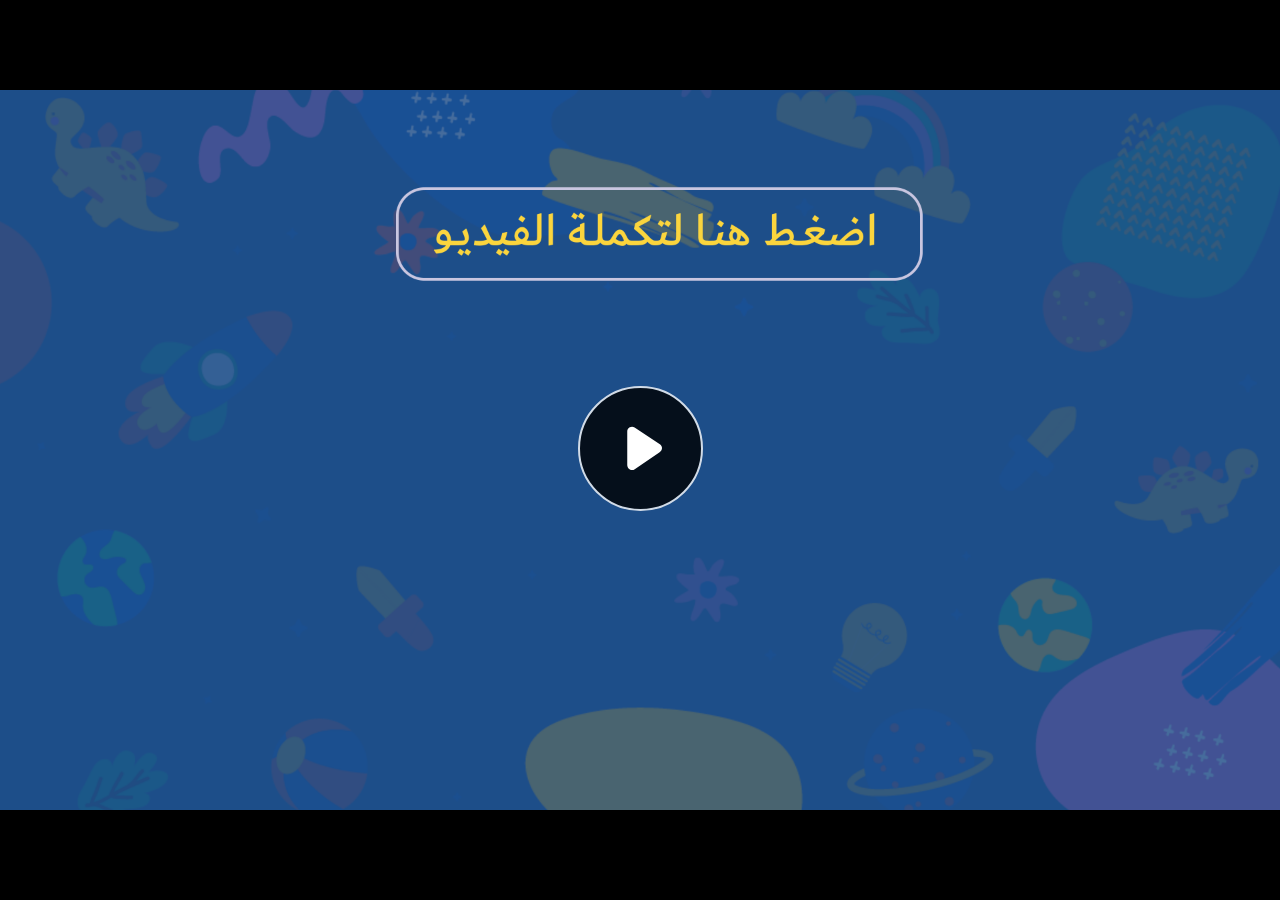
<file: index.html>
﻿<!doctype html>
<html lang="en-US">
<head>
  <meta charset="utf-8">
  <!-- Created using Storyline 360 - http://www.articulate.com  -->
  <!-- version: 3.71.29339.0 -->
  <title>EG.G4.SCI.SEM2.UB.T1.S2.2</title>
  <meta http-equiv="x-ua-compatible" content="IE=edge"/>
  <meta name="viewport" content="width=device-width,initial-scale=1,user-scalable=no,shrink-to-fit=no,minimal-ui"/>
  <meta name="apple-mobile-web-app-capable" content="yes"/>
  <style>
    html, body { height: 100%; padding: 0; margin: 0 }
    #app { height: 100%; width: 100%; }
  </style>

  <script>
    window.DS = {};
    window.globals = {
      DATA_PATH_BASE: '',
      HAS_FRAME: true,
      HAS_SLIDE: true,

      lmsPresent: false,
      tinCanPresent: false,
      cmi5Present: false,
      aoSupport: false,
      scale: 'noscale',
      captureRc: false,
      browserSize: 'optimal',
      bgColor: '#282828',
      features: 'AccessibleVideo,ConnectionMessages,FullScreenToggle,InsertSvgPicture,LayerPresentAsDialog,MultipleQuizTracking,UpdatedScrollingPanels,UpdatedThemeEditor',
      themeName: 'unified',
      preloaderColor: '#FFFFFF',
      suppressAnalytics: false,
      productChannel: 'stable',
      publishSource: 'storyline',
      aid: 'aid|76899c09-745a-49af-8ef3-86fd915f1c55',
      cid: '2fca1346-267d-4eb4-b16c-9c35e49a8898',
      playerVersion: '3.71.29339.0',
      publishTimestamp: '2023-01-12T16:19:43.8952439Z',
      maxIosVideoElements: 10,
      connectionSettings: { message: 'You%20are%20offline.%20Trying%20to%20reconnect...', useDarkTheme: false },

      
      parseParams: function(qs) {
        if (window.globals.parsedParams != null) {
          return window.globals.parsedParams;
        }
        qs = (qs || window.location.search.substr(1)).split('+').join(' ');
        var params = {},
            tokens,
            re = /[?&]?([^=]+)=([^&]*)/g;

        while (tokens = re.exec(qs)) {
          params[decodeURIComponent(tokens[1]).trim()] =
            decodeURIComponent(tokens[2]).trim();
        }
        window.globals.parsedParams = params;
        return params;
      }

    };
  </script>
  <script>
    var isIe11 = ('ActiveXObject' in window || window.MSBlobBuilder != null)
      && window.msCrypto != null && !window.ActiveXObject;
    if (isIe11) {
      window.globals.unsupportedBrowser = true;
      document.write(atob('[base64]'));
    }
  </script>
  
  <script>window.THREE = { };</script>
  
</head>
<body style="background: #282828" class="cs-HTML theme-unified">
  <!-- 360 -->
  <script>!function(e){var i=/iPhone/i,o=/iPod/i,n=/iPad/i,t=/(?=.*\bAndroid\b)(?=.*\bMobile\b)/i,d=/Android/i,s=/(?=.*\bAndroid\b)(?=.*\bSD4930UR\b)/i,b=/(?=.*\bAndroid\b)(?=.*\b(?:KFOT|KFTT|KFJWI|KFJWA|KFSOWI|KFTHWI|KFTHWA|KFAPWI|KFAPWA|KFARWI|KFASWI|KFSAWI|KFSAWA)\b)/i,r=/IEMobile/i,h=/(?=.*\bWindows\b)(?=.*\bARM\b)/i,a=/BlackBerry/i,l=/BB10/i,p=/Opera Mini/i,f=/(CriOS|Chrome)(?=.*\bMobile\b)/i,u=/(?=.*\bFirefox\b)(?=.*\bMobile\b)/i,c=new RegExp("(?:Nexus 7|BNTV250|Kindle Fire|Silk|GT-P1000)","i"),w=function(e,i){return e.test(i)},A=function(e){var A=e||navigator.userAgent,v=A.split("[FBAN");if(void 0!==v[1]&&(A=v[0]),this.apple={phone:w(i,A),ipod:w(o,A),tablet:!w(i,A)&&w(n,A),device:w(i,A)||w(o,A)||w(n,A)},this.amazon={phone:w(s,A),tablet:!w(s,A)&&w(b,A),device:w(s,A)||w(b,A)},this.android={phone:w(s,A)||w(t,A),tablet:!w(s,A)&&!w(t,A)&&(w(b,A)||w(d,A)),device:w(s,A)||w(b,A)||w(t,A)||w(d,A)},this.windows={phone:w(r,A),tablet:w(h,A),device:w(r,A)||w(h,A)},this.other={blackberry:w(a,A),blackberry10:w(l,A),opera:w(p,A),firefox:w(u,A),chrome:w(f,A),device:w(a,A)||w(l,A)||w(p,A)||w(u,A)||w(f,A)},this.seven_inch=w(c,A),this.any=this.apple.device||this.android.device||this.windows.device||this.other.device||this.seven_inch,this.phone=this.apple.phone||this.android.phone||this.windows.phone,this.tablet=this.apple.tablet||this.android.tablet||this.windows.tablet,"undefined"==typeof window)return this},v=function(){var e=new A;return e.Class=A,e};"undefined"!=typeof module&&module.exports&&"undefined"==typeof window?module.exports=A:"undefined"!=typeof module&&module.exports&&"undefined"!=typeof window?module.exports=v():"function"==typeof define&&define.amd?define("isMobile",[],e.isMobile=v()):e.isMobile=v()}(this);
    window.isMobile.apple.tablet = window.isMobile.apple.tablet ||
      (navigator.platform === 'MacIntel' && navigator.maxTouchPoints > 1);
    window.isMobile.apple.device = window.isMobile.apple.device || window.isMobile.apple.tablet;
    window.isMobile.tablet = window.isMobile.tablet || window.isMobile.apple.tablet;
    window.isMobile.any = window.isMobile.any || window.isMobile.apple.tablet;
  </script>

  <div id="focus-sink" tabindex="-1"></div>

  <div id="preso"></div>
  <script>
    (function() {

      var classTypes = [ 'desktop', 'mobile', 'phone', 'tablet' ];

      var addDeviceClasses = function(prefix, testObj) {
        var curr, i;
        for (i = 0; i < classTypes.length; i++) {
          curr = classTypes[i];
          if (testObj[curr]) {
            document.body.classList.add(prefix + curr);
          }
        }
      };

      var params = window.globals.parseParams(),
          isDevicePreview = params.devicepreview === '1',
          isPhoneOverride = params.deviceType === 'phone' || (isDevicePreview && params.phone == '1'),
          isTabletOverride = (params.deviceType === 'tablet' || isDevicePreview) && !isPhoneOverride,
          isMobileOverride = isPhoneOverride || isTabletOverride;

      var deviceView = {
        desktop: !window.isMobile.any && !isMobileOverride,
        mobile: window.isMobile.any || isMobileOverride,
        phone: isPhoneOverride || (window.isMobile.phone && !isTabletOverride),
        tablet: isTabletOverride || window.isMobile.tablet
      };

      window.globals.deviceView = deviceView;
      window.isMobile.desktop = !window.isMobile.any;
      window.isMobile.mobile = window.isMobile.any;

      addDeviceClasses('view-', deviceView);

    })();
  </script>
  
  <script src='story_content/user.js' type=text/javascript></script>
  <div class="slide-loader"></div>

  <script>
    var doc = document, loader = doc.body.querySelector('.slide-loader'); [ 1, 2, 3 ].forEach(function(n) { var d = doc.createElement('div'); d.style.backgroundColor = window.globals.preloaderColor; d.classList.add('mobile-loader-dot'); d.classList.add('dot' + n); loader.appendChild(d); });
  </script>

  <div class="mobile-load-title-overlay" style="display: none">
    <div class="mobile-load-title">EG.G4.SCI.SEM2.UB.T1.S2.2</div>
  </div>

  <div class="mobile-chrome-warning"></div>

  
<style>
  .warn-connection-dialog {
    display: none;
    background: transparent;
    pointer-events: none;
    position: fixed;
    left: 0;
    top: 0;
    width: 100%;
    height: 100%;
    z-index: 999;
  }

  .warn-connection-content {
    border-radius: 4px;
    background: white;
    border: 1px solid #E7E7E7;
    color: #333333;
    box-shadow: 0 2px 4px rgba(0, 0, 0, 0.25);
    transition: all 150ms ease-out;
    position: absolute;
    white-space: nowrap;
  }

  .view-phone.is-landscape .warn-connection-content {
    left: 23px;
    bottom: 23px;
  }

  .view-tablet.is-landscape .warn-connection-content {
    left: 50%;
    top: 20px;
    transform: translateX(-50%);
  }

  .is-portrait .warn-connection-content {
    transform: translate(-50%, calc(-100% - 15px));
  }

  .warn-connection-content p {
    display: inline-block;
    margin: 0 8px 0 0;
    line-height: 33px;
    font-size: 11px;
  }

  .warn-connection-content svg {
    position: relative;
    vertical-align: middle;
    margin: 0 2px 2px 8px;
  }

  .view-desktop .warn-connection-content {
    left: 1.5em;
    bottom: 1.5em;
  }

  .view-desktop .warn-connection-content p {
    font-size: 1.1em;
  }

  .is-offline .warn-connection-dialog {
    display: block;
  }

  .is-offline .cs-panel * {
    pointer-events: none !important;
  }

  .is-offline .cs-panel {
    pointer-events: all !important;
  }

  .is-offline #nav-controls * {
    pointer-events: none !important;
  }

  .is-offline #nav-controls {
    pointer-events: all !important;
  }
</style>

<div class="warn-connection-dialog">
  <div class="warn-connection-content">
    <svg width="17" height="15" viewBox="0 0 17 15" xmlns="http://www.w3.org/2000/svg">
      <path fill="#8F0000" stroke="white" d="M16.07,12.98 L15.88,12.23 L9.51,1.21 C8.97,0.26,7.6,0.26,7.06,1.21 L0.69,12.23 C0.15,13.16,0.81,14.36,1.91,14.36 H14.65 C15.47,14.36,16.05,13.7,16.07,12.98 Z"/>
      <path fill="white" stroke="white" d="M8.58,5.5 C8.35,5.28,8.5,5.35,8.21,5.32 C8.09,5.35,7.97,5.49,7.96,5.67 C7.97,5.79,7.98,5.92,7.98,6.04 L7.98,6.04 C7.99,6.17,8,6.31,8.01,6.43 L8.01,6.44 C8.03,6.92,8.06,7.41,8.09,7.9 L8.09,7.9 C8.12,8.39,8.14,8.88,8.17,9.37 C8.17,9.39,8.18,9.42,8.2,9.44 C8.23,9.46,8.25,9.47,8.28,9.47 C8.31,9.47,8.34,9.46,8.35,9.44 C8.37,9.43,8.38,9.4,8.39,9.35 L8.39,9.34 C8.39,9.24,8.4,9.15,8.4,9.05 L8.4,9.05 C8.41,8.96,8.41,8.86,8.42,8.75 C8.43,8.44,8.45,8.12,8.47,7.81 L8.47,7.81 C8.49,7.49,8.51,7.18,8.53,6.87 C8.55,6.46,8.56,6.05,8.59,5.64 L8.6,5.62 C8.6,5.57,8.59,5.53,8.58,5.5 L8.21,5.32 Z"/>
      <circle fill="white" stroke="white" cx="8.3" cy="11.35" r="0.3"/>
    </svg>
    <p>You are offline. Trying to reconnect...</p>
  </div>
</div>

<script>
  (function() {
    window.DS.connection = {
      warningShown: false,
      assets: {},
      loadingAssetGroup: false,
      retryDelay: 500
    };

    // @TODO this is POC code and can be cleaned up a bit more if we move forward
    // with the feature



    // The `window.globals.features` variable must be set in `webpack.dev.config` when testing locally - it is not enough
    // to have it in the data - but it must be set there as well.
    var useConnectionMessages = window.AbortController != null &&
      window.location.protocol != 'file:' &&
      window.globals.features.indexOf('ConnectionMessages') != -1;

    window.DS.connection.useConnectionMessages = useConnectionMessages

    var assetCount = 0;
    var checkLoadedId;
    var connectionSettings = window.globals.connectionSettings;

    if (useConnectionMessages && connectionSettings != null) {
      var contentEl = document.querySelector('.warn-connection-content');
      var messageEl = contentEl.querySelector('p')

      if (connectionSettings.useDarkTheme) {
        contentEl.style.borderColor = '#BABBBA';
        contentEl.style.backgroundColor = '#282828';
        contentEl.style.color = '#FFFFFF';
      }

      if (connectionSettings.message != null) {
        messageEl.textContent = window.decodeURIComponent(connectionSettings.message);
      }
    }

    function checkAssetsReady() {
      for (var i in DS.connection.assets) {
        if (!DS.connection.assets[i].success) {
          return false;
        }
      }
      return true;
    }

    function stopAssetGroup() {
      if (!useConnectionMessages) { return; }

      assetCount = 0;

      DS.connection.oldAssetGroup = DS.connection.assets;
      DS.connection.assets = {};
      DS.connection.loadingAssetGroup = false;
      clearInterval(checkLoadedId);
    }

    function startAssetGroup() {
      if (!useConnectionMessages) { return; }
      var ticks = 0;
      clearInterval(checkLoadedId);
      checkLoadedId = setInterval(function() {
        var loaded = 0;
        if (assetCount === 0 && loaded === 0) {
          clearInterval(checkLoadedId);
          return;
        }

        for (var i in DS.connection.assets) {
          if (DS.connection.assets[i].success) {
            loaded++;
          }
        }

        if (assetCount === loaded && checkAssetsReady()) {
          for (var i in DS.connection.assets) {
            if (DS.connection.assets[i].action) {
              DS.connection.assets[i].action();
            }
          }
          hideWarning();
          stopAssetGroup();
        }
      }, 100)
    }

    function requiredAsset(url, action, retry, type) {
      if (!useConnectionMessages) { return; }
      if (DS.connection.assets[url]) { return; }

      DS.connection.assets[url] = {
        success: false, action: action, retry: retry, type: type
      };
      assetCount = Object.keys(DS.connection.assets).length;
      if (!DS.connection.loadingAssetGroup) {
        startAssetGroup();
      }
      DS.connection.loadingAssetGroup = true;
    }

    function assetLoaded(url) {
      if (!useConnectionMessages) { return; }
      if (DS.connection.assets[url]) {
        DS.connection.assets[url].success = true;
      }
    }

    function assetFailed(url) {
      if (!useConnectionMessages) { return; }
      if (!DS.connection.assets[url]) {
        if (/\.js$/.test(url)) {
          setTimeout(function() {
            if (DS.connection.lastSlideLoaded != null) {
              DS.connection.lastSlideLoaded();
            }
          }, DS.connection.retryDelay);
        }
        return;
      }
      if (!DS.connection.warningShown) { showWarning(); }
      if (DS.connection.assets[url].retry) {
        setTimeout(function() {
          if (!DS.connection.assets[url].success) {
            DS.connection.assets[url].retry()
          }
        }, DS.connection.retryDelay);
      }
    }

    function hideWarning() {
      document.body.classList.remove('is-offline');
      DS.connection.warningShown = false;
    }
    DS.connection.hideWarning = hideWarning

    function showWarning(btn) {
      document.body.classList.add('is-offline')
      DS.connection.warningShown = true;
      updateWarningPosition();
    }

    function updateWarningPosition() {
      if (!DS.connection.warningShown) {
        return;
      }

      var isPortrait = document.body.classList.contains('is-portrait');
      var warningEl = document.querySelector('.warn-connection-content');

      if (isPortrait) {
        var slide = document.querySelector('.primary-slide');
        var slideRect = slide.getBoundingClientRect();

        warningEl.style.top = `${slideRect.top}px`
        warningEl.style.left = `${slideRect.left + slideRect.width / 2}px`
      } else {
        warningEl.style.top = null;
        warningEl.style.left = null;
      }

      window.requestAnimationFrame(updateWarningPosition);
    }

    // these will all be noops if the feature flag isn't set in
    // the data and `window.globals.features`
    DS.connection.requiredAsset = requiredAsset;
    DS.connection.assetLoaded = assetLoaded;
    DS.connection.assetFailed = assetFailed;
    DS.connection.stopAssetGroup = stopAssetGroup;
    DS.connection.startAssetGroup = startAssetGroup;
  })();
</script>


  <script>
    
    if (window.autoSpider && window.vInterfaceObject) {
      document.querySelector('.mobile-load-title-overlay').style.display = 'none';
    }
  </script>

  

  <link rel="stylesheet" href="html5/data/css/output.min.css" data-noprefix/>
</body>
<script src="html5/lib/scripts/bootstrapper.min.js"></script>
</html>
</file>
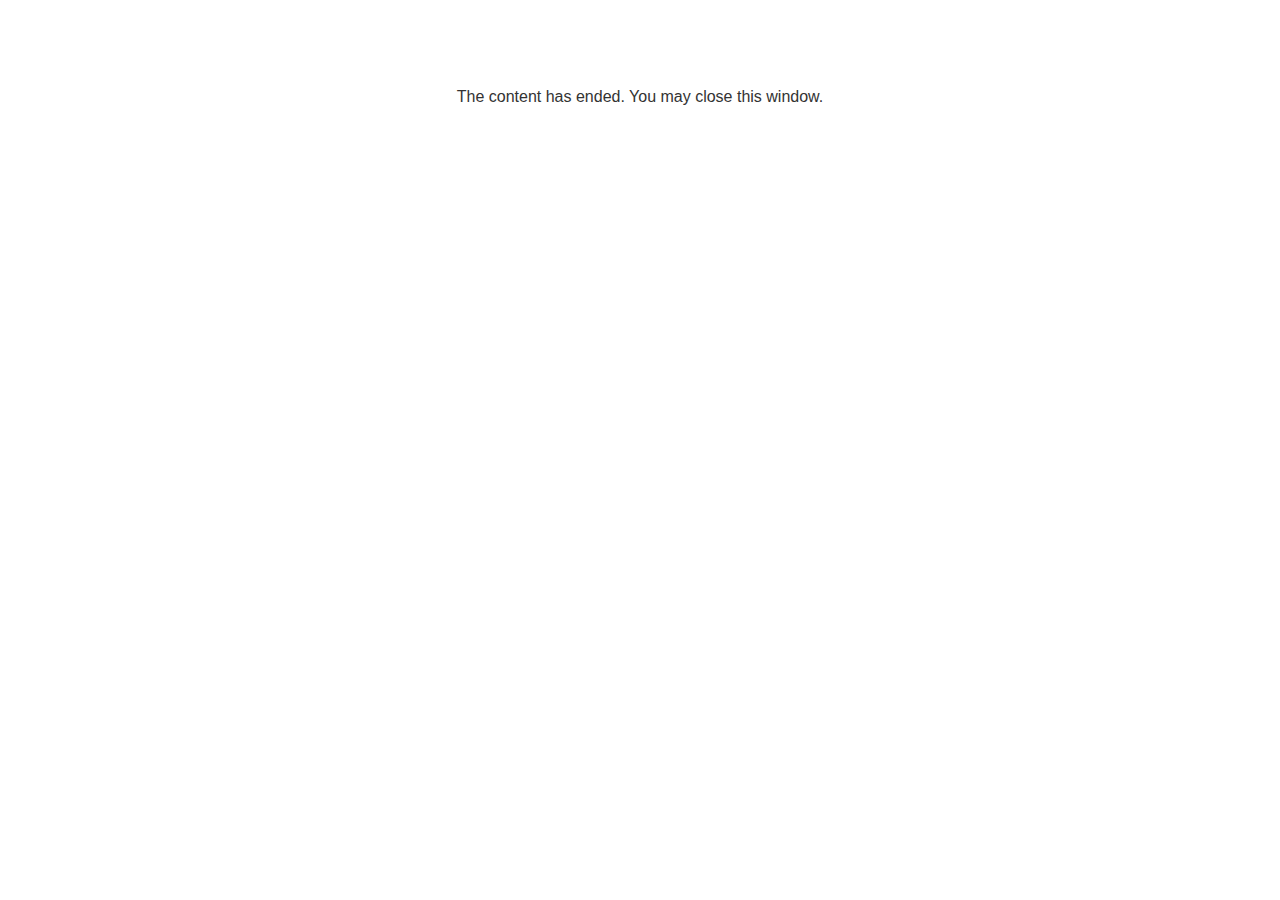
<file: lms/goodbye.html>
<!doctype html>
<html>
<body style="background-color: #ffffff;">

<p role="alert" style="color: #333333;font-family: Lato, articulate, tahoma, arial;font-size: medium;text-align: center;">
<br><br><br><br>
The content has ended. You may close this window.
</p>

</body>
</html>
</file>
<file: html5/data/css/output.min.css>
@font-face {
  font-family: 'LatoBold Charset1_ Bold02477BDC';
  src: url('[data-uri]');
  font-style: normal;
  font-weight: normal;
}
@font-face {
  font-family: 'Lato Charset1_ 6aBdFeX4DBEBF313';
  src: url('[data-uri]');
  font-style: normal;
  font-weight: normal;
}
@font-face {
  font-family: 'DubaiBold Charset1_Bold1F554601';
  src: url('[data-uri]');
  font-style: normal;
  font-weight: normal;
}
@font-face {
  font-family: 'Dubai Charset1_ 6rPH6h1AA91B449';
  src: url('[data-uri]');
  font-style: normal;
  font-weight: normal;
}
@font-face {
  font-family: 'Dubai Medium Charset1_ DAADC699';
  src: url('[data-uri]');
  font-style: normal;
  font-weight: normal;
}
@font-face {
  font-family: 'Dubai Charset0_v8wz5Y8k741D6E07';
  src: url('[data-uri]');
  font-style: normal;
  font-weight: normal;
}
@font-face {
  font-family: 'DubaiBold Charset0_BoldD2773439';
  src: url('[data-uri]');
  font-style: normal;
  font-weight: normal;
}
@font-face {
  font-family: 'Dubai Medium Charset0_v389EBE1D';
  src: url('[data-uri]');
  font-style: normal;
  font-weight: normal;
}
.cs-HTML {
  background: rgba(40, 40, 40, 1);
}
.cs-npnxnanbnsnfns00000000001 .cs-infopanel  {
  box-shadow: 0 1px 0 rgba(0, 0, 0, 0);
  background: rgba(255, 255, 255, 1);
}
.cs-npnxnanbnsnfns00000000001 .cs-infopanel .cs-link {
  color: rgba(186, 187, 186, 1);
}
.cs-npnxnanbnsnfns00000000001 .cs-infopanel .cs-link:hover {
  color: rgba(255, 255, 255, 1);
}
.cs-npnxnanbnsnfns00000000001 .cs-infopanel .cs-name {
  color: rgba(68, 68, 68, 1);
}
.cs-npnxnanbnsnfns00000000001 .cs-infopanel .cs-title {
  color: rgba(153, 153, 153, 1);
}
.cs-npnxnanbnsnfns00000000001 .cs-infopanelpopup  {
  box-shadow: 0 1px 0 rgba(0, 0, 0, 0);
  background: rgba(0, 0, 0, 0);
}
.cs-npnxnanbnsnfns00000000001 .cs-infopanelpopup .cs-link {
  color: rgba(255, 0, 0, 1);
}
.cs-npnxnanbnsnfns00000000001 .cs-infopanelpopup .cs-link:hover {
  color: rgba(255, 255, 255, 1);
}
.cs-npnxnanbnsnfns00000000001 .cs-infopanelpopup .cs-name {
  color: rgba(255, 255, 255, 1);
}
.cs-npnxnanbnsnfns00000000001 .cs-infopanelpopup .cs-bio {
  color: rgba(186, 187, 186, 1);
}
.cs-npnxnanbnsnfns00000000001 .cs-timer  {
  color: rgba(186, 187, 186, 1);
}
.cs-npnxnanbnsnfns00000000001 .cs-duration stop:first-child {
  stop-color: rgba(60, 60, 60, 1);
}
.cs-npnxnanbnsnfns00000000001 .cs-duration stop:last-child {
  stop-color: rgba(60, 60, 60, 1);
}
.cs-npnxnanbnsnfns00000000001 .cs-elapsed stop:first-child {
  stop-color: rgba(254, 227, 71, 1);
}
.cs-npnxnanbnsnfns00000000001 .cs-elapsed stop:last-child {
  stop-color: rgba(254, 227, 71, 1);
}
.cs-npnxnanbnsnfns00000000001 .cs-timer .cs-pie .cs-innerstroke {
  stroke: rgba(199, 199, 199, 1);
}
.cs-npnxnanbnsnfns00000000001 .cs-timer .cs-pie .cs-innerborder {
  stroke: rgba(255, 255, 255, 1);
}
.cs-npnxnanbnsnfns00000000001 .cs-window  {
  box-shadow: 0 8px 5px rgba(0, 0, 0, 0.2);
  border-color: rgba(49, 99, 0, 0);
  background: rgba(33, 33, 33, 1);
  color: rgba(248, 248, 248, 1);
}
.cs-npnxnanbnsnfns00000000001 .cs-window .cs-diva {
  border-color: rgba(78, 78, 78, 1);
}
.cs-npnxnanbnsnfns00000000001 .cs-window .cs-divb {
  border-color: rgba(78, 78, 78, 0);
}
.cs-npnxnanbnsnfns00000000001 .cs-editor .cs-editor-slide {
  color: rgba(226, 226, 226, 1);
}
.cs-npnxnanbnsnfns00000000001 .cs-editor .cs-editor-html {
  color: rgba(186, 187, 186, 1);
}
.cs-npnxnanbnsnfns00000000001 .cs-editor .cs-editor-button {
  text-shadow: 0 1px 0 rgba(0, 0, 0, 0);
  color: rgba(255, 255, 255, 1);
  border-color: rgba(211, 211, 211, 1);
  background: rgba(34, 34, 34, 1);
}
.cs-npnxnanbnsnfns00000000001 .cs-editor .cs-editor-button:hover {
  background: rgba(68, 68, 68, 1);
}
.cs-npnxnanbnsnfns00000000001 .cs-editor .cs-editor-button:active {
  background: rgba(68, 68, 68, 1);
}
.cs-npnxnanbnsnfns00000000001 .cs-listitem  {
  color: rgba(186, 187, 186, 1);
  border-color: none;
  border: 1px solid transparent;
}
.cs-npnxnanbnsnfns00000000001 .cs-listitem:hover {
  background: rgba(255, 255, 255, 0.06);
  border-color: rgba(108, 108, 108, 1) !important;
  border-width: 1px;
  border-radius: 2px;
  border-style: solid;
  box-sizing: border-box;
}
.cs-npnxnanbnsnfns00000000001 .cs-listitem.hover {
  background: rgba(255, 255, 255, 0.06);
  border-color: rgba(108, 108, 108, 1) !important;
  border-width: 1px;
  border-radius: 2px;
  border-style: solid;
  box-sizing: border-box;
}
.cs-npnxnanbnsnfns00000000001 .cs-glossary  {
  color: rgba(186, 187, 186, 1);
}
.cs-npnxnanbnsnfns00000000001 .cs-glossary .cs-scrolling-panel {
  background: rgba(0, 0, 0, 0);
}
.cs-npnxnanbnsnfns00000000001 .cs-glossary .cs-term.cs-selected .cs-choice-list-trigger {
  color: rgba(255, 255, 255, 1);
  background: rgba(255, 255, 255, 1);
}
.cs-npnxnanbnsnfns00000000001 .cs-glossary .cs-term.cs-selected .cs-choice-list-trigger:focus {
  color: rgba(255, 255, 255, 1);
  background: rgba(255, 255, 255, 1);
}
.cs-npnxnanbnsnfns00000000001 .cs-glossary .cs-term:hover .cs-choice-list-trigger {
  background: rgba(186, 187, 186, 1);
}
.cs-npnxnanbnsnfns00000000001 .cs-glossary .cs-term.hover .cs-choice-list-trigger {
  background: rgba(186, 187, 186, 1);
}
.cs-npnxnanbnsnfns00000000001 .cs-glossary .cs-term .cs-choice-list-trigger:focus {
  background: rgba(186, 187, 186, 1);
}
.cs-npnxnanbnsnfns00000000001 .cs-glossary .cs-diva {
  border-color: rgba(0, 0, 0, 0);
}
.cs-npnxnanbnsnfns00000000001 .cs-glossary .cs-divb {
  border-color: rgba(0, 0, 0, 0);
}
.cs-npnxnanbnsnfns00000000001 .cs-glossary .cs-divc {
  border-color: rgba(0, 0, 0, 0);
}
.cs-npnxnanbnsnfns00000000001 .cs-glossary .cs-heading {
  color: rgba(248, 248, 248, 1);
  font-weight: 700;
}
.note-content p span {
  color: rgba(186, 187, 186, 1);
  line-height: 1.4em;
  font-size: 103.769%;
}
.cs-npnxnanbnsnfns00000000001 .cs-resource .cs-separator {
  border-color: rgba(0, 0, 0, 0);
}
.cs-npnxnanbnsnfns00000000001 .cs-outline  {
  color: rgba(45, 45, 45, 1);
}
.cs-npnxnanbnsnfns00000000001 .cs-outline .cs-diva {
  border-color: rgba(0, 0, 0, 0);
}
.cs-npnxnanbnsnfns00000000001 .cs-outline .cs-divb {
  border-color: rgba(0, 0, 0, 0);
}
.cs-npnxnanbnsnfns00000000001 .cs-outline .cs-divc {
  border-color: rgba(0, 0, 0, 0);
}
.cs-npnxnanbnsnfns00000000001 .cs-outline .cs-search-filter:hover {
  color: rgba(0, 0, 0, 0);
}
.cs-npnxnanbnsnfns00000000001 .cs-outline .cs-search-filter.hover {
  color: rgba(0, 0, 0, 0);
}
.cs-npnxnanbnsnfns00000000001 .cs-transcript  {
  color: rgba(255, 255, 255, 1);
}
.cs-npnxnanbnsnfns00000000001 .cs-transcript .cs-div {
  border-color: rgba(0, 0, 0, 0);
}
.cs-npnxnanbnsnfns00000000001 .cs-tabs:not(.topmenu-item) {
  color: rgba(248, 248, 248, 1);
}
.cs-npnxnanbnsnfns00000000001 .cs-tabs .cs-inner-button:not(.topmenu-item) {
  text-shadow: 0 1px 0 rgba(0, 0, 0, 0);
}
.cs-npnxnanbnsnfns00000000001 .cs-tabs:hover:not(.topmenu-item) {
  color: rgba(248, 248, 248, 1);
}
.cs-npnxnanbnsnfns00000000001 .cs-tabs.cs-selected {
  background: rgba(0, 0, 0, 0);
  color: rgba(248, 248, 248, 1);
}
.cs-npnxnanbnsnfns00000000001 .cs-seekcontrol  {
  background: rgba(0, 0, 0, 0);
  border-color: rgba(0, 0, 0, 0);
}
.cs-npnxnanbnsnfns00000000001 .cs-seekcontrol .cs-button:hover .cs-icon {
  fill: rgba(255, 255, 255, 1);
}
.cs-npnxnanbnsnfns00000000001 .cs-seekcontrol .cs-button.hover .cs-icon {
  fill: rgba(255, 255, 255, 1);
}
.cs-npnxnanbnsnfns00000000001 .cs-seekcontrol .cs-button .cs-icon-shadow {
  fill: rgba(0, 0, 0, 0);
}
.cs-npnxnanbnsnfns00000000001 .cs-seekcontrol .cs-button .cs-icon {
  fill: rgba(180, 180, 180, 1);
}
.cs-npnxnanbnsnfns00000000001 .cs-seekcontrol .cs-seek .cs-fill {
  background: rgba(255, 255, 255, 0.6);
}
.cs-npnxnanbnsnfns00000000001 .cs-seekcontrol .cs-seek {
  background: rgba(108, 108, 108, 1);
  border-color: rgba(0, 0, 0, 0);
}
.cs-npnxnanbnsnfns00000000001 .cs-searchinput .cs-input {
  color: rgba(186, 187, 186, 1);
  border-color: rgba(0, 0, 0, 0);
  background: rgba(255, 255, 255, 0.06);
}
.cs-npnxnanbnsnfns00000000001 .cs-searchinput .cs-input:focus {
  color: rgba(248, 248, 248, 1);
  background: rgba(41, 41, 41, 1);
}
.cs-npnxnanbnsnfns00000000001 .cs-searchinput .cs-input:hover {
  box-shadow: inset 0 0 1px 0 rgba(69, 126, 19, 0);
}
.cs-npnxnanbnsnfns00000000001 .cs-searchinput .cs-input.hover {
  box-shadow: inset 0 0 1px 0 rgba(69, 126, 19, 0);
}
.cs-npnxnanbnsnfns00000000001 .cs-searchinput .cs-button .cs-icon {
  fill: rgba(186, 187, 186, 1);
}
.cs-npnxnanbnsnfns00000000001 .cs-searchinput .cs-button:hover {
  fill: rgba(63, 133, 0, 1);
}
.cs-npnxnanbnsnfns00000000001 .cs-searchinput .cs-button.hover {
  fill: rgba(63, 133, 0, 1);
}
.cs-npnxnanbnsnfns00000000001 .cs-menu  {
  box-shadow: 0 1px 0 rgba(0, 0, 0, 0);
  background: rgba(33, 33, 33, 1);
}
.cs-npnxnanbnsnfns00000000001 .cs-topmenu-item.active .cs-tab {
  background: rgba(33, 33, 33, 1);
}
.cs-npnxnanbnsnfns00000000001 .cs-logo  {
  box-shadow: 0 1px 0 rgba(37, 75, 0, 1);
  background: rgba(255, 255, 255, 0);
}
.cs-npnxnanbnsnfns00000000001 .cs-checkbox  {
  color: rgba(255, 255, 255, 1);
}
.cs-npnxnanbnsnfns00000000001 .cs-checkbox:hover {
  border-color: rgba(175, 221, 130, 1);
}
.cs-npnxnanbnsnfns00000000001 .cs-checkbox.hover {
  border-color: rgba(175, 221, 130, 1);
}
.cs-npnxnanbnsnfns00000000001 .cs-checkbox .cs-box {
  color: rgba(255, 255, 255, 1);
  border-color: rgba(42, 83, 0, 1);
}
.cs-npnxnanbnsnfns00000000001 .cs-checkbox .cs-box:checked::after {
  color: rgba(43, 196, 0, 1);
}
.cs-npnxnanbnsnfns00000000001 .cs-button  {
  text-shadow: 0 1px 0 rgba(0, 0, 0, 0);
  color: rgba(186, 187, 186, 1);
  border-color: rgba(0, 0, 0, 0);
  background: rgba(0, 0, 0, 0);
  box-shadow: 0 1px 0 rgba(0, 0, 0, 0);
}
.cs-npnxnanbnsnfns00000000001 .cs-button .cs-icon {
  fill: rgba(186, 187, 186, 1);
}
.cs-npnxnanbnsnfns00000000001 .cs-button .cs-icon-shadow {
  fill: rgba(0, 0, 0, 0);
}
.cs-npnxnanbnsnfns00000000001 .cs-button:hover {
  background: rgba(248, 248, 248, 1);
}
.cs-npnxnanbnsnfns00000000001 .cs-button.hover {
  background: rgba(248, 248, 248, 1);
}
.cs-npnxnanbnsnfns00000000001 .cs-button:active {
  background: rgba(0, 0, 0, 0);
}
.cs-npnxnanbnsnfns00000000001 .cs-button.cs-disabled:hover {
  background: rgba(0, 0, 0, 0);
}
.cs-npnxnanbnsnfns00000000001 .cs-button.cs-disabled.hover {
  background: rgba(0, 0, 0, 0);
}
.cs-npnxnanbnsnfns00000000001 .cs-button.cs-disabled:active {
  background: rgba(0, 0, 0, 0);
}
.cs-npnxnanbnsnfns00000000001 .cs-button.cs-volume:hover {
  background: rgba(0, 0, 0, 0);
}
.cs-npnxnanbnsnfns00000000001 .cs-button.cs-volume.hover {
  background: rgba(0, 0, 0, 0);
}
.cs-npnxnanbnsnfns00000000001 .cs-button.cs-volume:active {
  background: rgba(0, 0, 0, 0);
}
.cs-npnxnanbnsnfns00000000001.cs-base  {
  color: rgba(186, 187, 186, 1);
  border-color: rgba(40, 40, 40, 1);
  background: rgba(40, 40, 40, 1);
}
.cs-npnxnanbnsnfns00000000001.cs-base .cs-separator .cs-diva {
  background: rgba(69, 69, 69, 1);
}
.cs-npnxnanbnsnfns00000000001.cs-base .cs-separator .cs-divb {
  background: rgba(0, 0, 0, 0);
}
.cs-npnxnanbnsnfns00000000001.cs-base .cs-topmenu-item.active .cs-tab {
  border-color: rgba(69, 69, 69, 1);
}
.cs-npnxnanbnsnfns00000000001.cs-base .cs-topmenu-item.active .cs-panel {
  border-color: rgba(69, 69, 69, 1);
}
.cs-npnxnanbnsnfns00000000001.cs-base .cs-left {
  background: rgba(33, 33, 33, 1);
}
.cs-npnxnanbnsnfns00000000001.cs-base .cs-area-primary .cs-slide-container {
  background: rgba(40, 40, 40, 1);
}
.cs-npnxnanbnsnfns00000000001.cs-base.cs-custom-theme .cs-brandhighlight-bg {
  background: rgba(79, 189, 244, 1) !important;
}
.cs-npnxnanbnsnfns00000000001.cs-base.cs-custom-theme .cs-brandhighlight-secondary-bg {
  background: rgba(255, 255, 255, 1) !important;
}
.cs-npnxnanbnsnfns00000000001.cs-base.cs-custom-theme .cs-brandhighlight-border {
  border-color: rgba(79, 189, 244, 1) !important;
}
.cs-npnxnanbnsnfns00000000001.cs-base.cs-custom-theme .cs-brandhighlight-text {
  color: rgba(79, 189, 244, 1) !important;
}
.cs-npnxnanbnsnfns00000000001.cs-base.cs-custom-theme .cs-brandhighlight-fill {
  fill: rgba(79, 189, 244, 1) !important;
}
.cs-npnxnanbnsnfns00000000001.cs-base.cs-custom-theme .cs-listitem.cs-selected {
  background-color: rgba(255, 255, 255, 0.06) !important;
}
.cs-npnxnanbnsnfns00000000001 .cs-volume::-moz-range-thumb {
  border-color: rgba(43, 85, 0, 1);
  box-shadow: inset 0 0 1px 0 rgba(43, 85, 0, 1);
  background: rgba(255, 255, 255, 1);
}
.cs-npnxnanbnsnfns00000000001 .cs-volume::-ms-thumb {
  border-color: rgba(43, 85, 0, 1);
  box-shadow: inset 0 0 1px 0 rgba(43, 85, 0, 1);
  background: rgba(255, 255, 255, 1);
}
.cs-npnxnanbnsnfns00000000001 .cs-volume::-webkit-slider-thumb {
  border-color: rgba(43, 85, 0, 1);
  box-shadow: inset 0 0 1px 0 rgba(43, 85, 0, 1);
  background: rgba(255, 255, 255, 1);
}
.cs-npnxnanbnsnfns00000000001 .cs-volume::-moz-range-track {
  border-color: rgba(66, 140, 1, 1);
  background: rgba(108, 108, 108, 1);
}
.cs-npnxnanbnsnfns00000000001 .cs-volume::-ms-track {
  border-color: rgba(66, 140, 1, 1);
  background: rgba(108, 108, 108, 1);
}
.cs-npnxnanbnsnfns00000000001 .cs-volume::-webkit-slider-runnable-track {
  border-color: rgba(66, 140, 1, 1);
  background: rgba(108, 108, 108, 1);
}
body.show-focus .tab-focus-box {
  box-shadow: 0 0 0 1px rgba(255, 255, 0, 1), 0 0 0 3px rgba(0, 32, 96, 1), 0 0 5px 5px rgba(255, 255, 0, 1);
  border-color: transparent;
  outline: 2px transparent solid;
}
.skipnav {
  box-shadow: 0 0 0 1px rgba(255, 255, 0, 1), 0 0 0 3px rgba(0, 32, 96, 1), 0 0 5px 5px rgba(255, 255, 0, 1);
  border-color: transparent;
  outline: 2px transparent solid;
}
.cs-npnxnanbnsnfns00000000001 .cs-listitem:hover {
  color: none;
}
.cs-npnxnanbnsnfns00000000001 .cs-listitem.hover {
  color: none;
}
.cs-npnxnanbnsnfns00000000001 .cs-listitem.cs-viewed {
  color: #BABBBA;
}
.cs-npnxnanbnsnfns00000000001 .cs-listitem {
  color: #BABBBA;
}
.cs-npnxnanbnsnfns00000000001 .cs-listitem:hover .cs-icon-carrot * {
  fill: none;
}
.cs-npnxnanbnsnfns00000000001 .cs-listitem.hover .cs-icon-carrot * {
  fill: none;
}
.cs-npnxnanbnsnfns00000000001 .cs-listitem .cs-icon-carrot {
  color: none;
  top: calc(3px);
}
.cs-npnxnanbnsnfns00000000001 .cs-listitem .cs-icon-carrot .cs-shadow {
  color: #F8F8F8;
}
.cs-npnxnanbnsnfns00000000001 .item-collapsible .is-scene {
  color: #F8F8F8 !important;
  font-weight: 700;
}
.cs-npnxnanbnsnfns00000000001 .is-scene .cs-icon-carrot * {
  color: #F8F8F8 !important;
  font-weight: 700;
}
.cs-npnxnanbnsnfns00000000001 .is-scene:not(.outline-links-collapse) > a {
  color: #F8F8F8;
}
.cs-npnxnanbnsnfns00000000001 .is-scene:not(.outline-links-collapse) .cs-icon-carrot * {
  fill: none !important;
  color: #F8F8F8 !important;
}
.cs-npnxnanbnsnfns00000000001 .tabs, .cs-npnxnanbnsnfns00000000001 .cs-logo {
  border-bottom: 1px solid rgba(108, 108, 108, 1);
}
.cs-npnxnanbnsnfns00000000001 .area-secondary-wrapper:after {
  background-image: url('[data-uri]');
  background-size: 100%;
}
.cs-npnxnanbnsnfns00000000001 .panel-footer {
  background: #212121;
}
.cs-npnxnanbnsnfns00000000001 #outline-search {
  background: rgba(255, 255, 255, 0.06);
  border-color: rgba(108, 108, 108, 1);
  border-width: 1px;
  border-style: solid;
}
.cs-npnxnanbnsnfns00000000001 .topmenu-panel #outline-search {
  background: #545454;
}
.cs-npnxnanbnsnfns00000000001 .search-icon circle, .cs-npnxnanbnsnfns00000000001 .search-icon path {
  stroke: #BABBBA;
}
.cs-npnxnanbnsnfns00000000001 #outline-search input[type   =search] {
  color: #F8F8F8;
}
.cs-npnxnanbnsnfns00000000001 #outline-search ::-webkit-input-placeholder {
  color: #BABBBA !important;
}
.cs-npnxnanbnsnfns00000000001 #outline-search :-ms-input-placeholder {
  color: #BABBBA !important;
}
.cs-npnxnanbnsnfns00000000001 #outline-search ::-moz-placeholder {
  color: #BABBBA !important;
  opacity: 1;
}
.cs-npnxnanbnsnfns00000000001 .cs-topmenu-item.active, body:not(.is-touchable-tablet) .cs-npnxnanbnsnfns00000000001 .cs-topmenu-item:hover {
  color: #F8F8F8;
}
.cs-npnxnanbnsnfns00000000001 .cs-topmenu-item.button-tapped {
  color: #F8F8F8;
}
.cs-npnxnanbnsnfns00000000001 .cs-topmenu-item.active .cs-tab, .cs-npnxnanbnsnfns00000000001 .cs-topmenu-item .cs-tab {
  background: transparent !important;
  border: none !important;
}
.cs-npnxnanbnsnfns00000000001 .top-tabs-drop-icon div {
  background: #BABBBA;
}
.cs-npnxnanbnsnfns00000000001 .cs-panel.topmenu-panel .panel-content, .cs-npnxnanbnsnfns00000000001 .top-tabs-drop {
  background: #212121;
}
.cs-npnxnanbnsnfns00000000001 .cs-topmenu-item.active .cs-panel {
  background: #212121;
}
.cs-npnxnanbnsnfns00000000001 .cs-menu.topmenu-panel, .cs-npnxnanbnsnfns00000000001 .top-tabs-drop {
  border: 1px solid rgba(69, 69, 69, 1) !important;
  border-radius: 3px;
}
.cs-npnxnanbnsnfns00000000001 .resources .resources-list a:hover {
  background: rgba(255, 255, 255, 0.06);
}
body:not(.is-touchable-tablet) .cs-npnxnanbnsnfns00000000001 .resources .resources-list a:hover {
  background: rgba(255, 255, 255, 0.06);
}
.cs-npnxnanbnsnfns00000000001 .resources .resources-list a.hover {
  background: rgba(255, 255, 255, 0.06);
}
body:not(.is-touchable-tablet) .cs-npnxnanbnsnfns00000000001 .resources .resources-list a.hover {
  background: rgba(255, 255, 255, 0.06);
}
.cs-npnxnanbnsnfns00000000001 .resources .resources-list a.button-tapped {
  background: rgba(255, 255, 255, 0.06);
}
.cs-npnxnanbnsnfns00000000001 .cs-icon path, .cs-npnxnanbnsnfns00000000001 .cs-icon rect, .cs-npnxnanbnsnfns00000000001 .cs-icon polygon, .cs-npnxnanbnsnfns00000000001 .menu-icon-wrapper.menu-icon-wrapper-hover path {
  fill: #BABBBA;
}
.cs-npnxnanbnsnfns00000000001 .cs-icon .icon-stroke-only {
  fill: none !important;
  stroke: #BABBBA !important;
}
body:not(.is-touchable-tablet) .cs-npnxnanbnsnfns00000000001 .cs-button:hover .cs-icon path, body:not(.is-touchable-tablet) .cs-npnxnanbnsnfns00000000001 .cs-button:hover .cs-icon rect, body:not(.is-touchable-tablet) .cs-npnxnanbnsnfns00000000001 .cs-button:hover .cs-icon polygon {
  fill: #F8F8F8;
}
body:not(.is-touchable-tablet) .cs-npnxnanbnsnfns00000000001 .cs-tabs:hover .search-icon circle, body:not(.is-touchable-tablet) .cs-npnxnanbnsnfns00000000001 .cs-tabs:hover .search-icon path {
  stroke: #F8F8F8;
}
.cs-npnxnanbnsnfns00000000001 .cs-button.button-tapped .cs-icon path, .cs-npnxnanbnsnfns00000000001 .cs-button.button-tapped .cs-icon rect, .cs-npnxnanbnsnfns00000000001 .cs-button.button-tapped .cs-icon polygon {
  fill: #F8F8F8;
}
body:not(.is-touchable-tablet) .cs-npnxnanbnsnfns00000000001 .cs-button:hover .cs-icon .icon-stroke-only {
  fill: none !important;
  stroke: #F8F8F8 !important;
}
.cs-npnxnanbnsnfns00000000001 .cs-button:button-tapped .cs-icon .icon-stroke-only {
  fill: none !important;
  stroke: #F8F8F8 !important;
}
.cs-npnxnanbnsnfns00000000001 .menu-icon-wrapper.menu-icon-wrapper-hover svg path {
  fill: #F8F8F8;
}
.floating-sidebar:not(.sidebar-closed) .cs-npnxnanbnsnfns00000000001 #hamburger .menu-icon-wrapper svg path {
  fill: #BABBBA;
}
.floating-sidebar:not(.sidebar-closed) .cs-npnxnanbnsnfns00000000001 #hamburger .menu-icon-wrapper.menu-icon-wrapper-hover svg path {
  fill: #F8F8F8;
}
.cs-npnxnanbnsnfns00000000001 .volume .btn:before {
  background-image: url('[data-uri]');
}
.cs-npnxnanbnsnfns00000000001 .volume-track {
  background: #6C6C6C;
}
.cs-npnxnanbnsnfns00000000001 .volume-icon circle {
  stroke: #BABBBA;
}
.cs-npnxnanbnsnfns00000000001 .cs-settings > .settings-panel {
  background: #212121;
  border: 1px solid rgba(69, 69, 69, 1) !important;
  border-radius: 3px;
}
.cs-npnxnanbnsnfns00000000001 .cs-settings > .panel-down-arrow {
  fill: #212121;
}
.cs-npnxnanbnsnfns00000000001 .switch-toggle .border {
  stroke: #7C7C7C;
}
.cs-npnxnanbnsnfns00000000001 .switch-toggle .thumb-off .thumb {
  fill: #A2A2A2;
}
.cs-npnxnanbnsnfns00000000001 .switch-toggle .thumb-on .track {
  fill: rgba(79, 189, 244, 1);
}
.cs-npnxnanbnsnfns00000000001 .switch-toggle .thumb-off .track {
  fill: rgba(255, 255, 255, 0.1);
}
.cs-npnxnanbnsnfns00000000001 .switch-label {
  color: #BABBBA;
}
.cs-npnxnanbnsnfns00000000001 .cs-panel .scrollarea-btn:after {
  background: rgba(179, 180, 179, 0.75);
}
.scrollarea-scrollbar:hover .scrollarea-btn:after, .scrollarea-scrollbar.highlight-scrollbar .scrollarea-btn:after {
  background: rgba(179, 180, 179, 0.75);
}
.floating-sidebar .sidebar-overlay {
  background: rgba(0, 0, 0, 0.85);
}
.cs-npnxnanbnsnfns00000000001 .overlay-message {
  background: rgba(0, 0, 0, 0.85);
}
.cs-npnxnanbnsnfns00000000001 .top-ui-bg, .cs-npnxnanbnsnfns00000000001 .bottom-ui-bg, .cs-npnxnanbnsnfns00000000001 .right-ui-bg, .cs-npnxnanbnsnfns00000000001 .left-ui-bg {
  background: rgba(40, 40, 40, 0.8);
}
.cs-npnxnanbnsnfns00000000001 .circle-progress-bg {
  fill: #282828;
}
.cs-npnxnanbnsnfns00000000001 .circle-progress-well {
  fill: #6C6C6C;
}
.cs-npnxnanbnsnfns00000000001 .circle-progress-pie {
  stroke: #6C6C6C;
}
.cs-npnxnanbnsnfns00000000001 .lightbox .option-pane {
  background: rgba(40, 40, 40, 0.8);
}
.cs-npnxnanbnsnfns00000000001 .lightbox .option-pane:before {
  background: #282828;
}
.cs-npnxnanbnsnfns00000000001 .message-window {
  background: #212121;
  border: 1px solid rgba(255, 255, 255, 1) !important;
  border-radius: 3px;
}
.cs-npnxnanbnsnfns00000000001 .message-window-header p, .cs-npnxnanbnsnfns00000000001 .message-window-text {
  color: #F8F8F8;
}
.cs-npnxnanbnsnfns00000000001 .message-window-header p {
  border-bottom: 1px solid rgba(255, 255, 255, 1);
}
.cs-npnxnanbnsnfns00000000001 .message-window button.slide-object-button {
  border: 1px solid rgba(255, 255, 255, 1) !important;
}
.cs-npnxnanbnsnfns00000000001 .message-window button.slide-object-button:hover {
  background: rgba(255, 255, 255, 0.06) !important;
}
.message-window .slide-object-button tspan, .message-window .slide-object-button-text tspan {
  fill: #F8F8F8 !important;
}
body:not(.is-touchable-tablet) .cs-npnxnanbnsnfns00000000001 .cs-button:hover .text {
  color: #F8F8F8;
}
.cs-npnxnanbnsnfns00000000001 .cs-button.button-tapped .text {
  color: #F8F8F8;
}
.cs-npnxnanbnsnfns00000000001.cs-base {
  background: #282828;
}
.cs-npnxnanbnsnfns00000000001 .cs-menu {
  background: transparent;
}
.cs-npnxnanbnsnfns00000000001 .progress-bar .progress-bar-fill:after {
  background: #FFFFFF !important;
}
.cs-npnxnanbnsnfns00000000001 .volume-dot {
  background: #FFFFFF !important;
}
.fn-npnxnanbsnfns00000000001 {
  font-family: 'Lato22AB4CAF';
  -webkit-font-variant-ligatures: no-common-ligatures;
  font-variant-ligatures: no-common-ligatures;
}
.fn-pxabnsnfns00000000001 {
  font-family: 'Lato22AB4CAF';
  -webkit-font-variant-ligatures: no-common-ligatures;
  font-variant-ligatures: no-common-ligatures;
}
.fn-npxnabnsnfns00000000001 {
  font-family: 'Lato22AB4CAF';
  -webkit-font-variant-ligatures: no-common-ligatures;
  font-variant-ligatures: no-common-ligatures;
}
.fn-npnxnanbnsnfns00000000001 {
  font-family: 'Lato22AB4CAF';
  -webkit-font-variant-ligatures: no-common-ligatures;
  font-variant-ligatures: no-common-ligatures;
}
.fn-pxabnsnfns00000000000 {
  font-family: 'Lato22AB4CAF';
  -webkit-font-variant-ligatures: no-common-ligatures;
  font-variant-ligatures: no-common-ligatures;
}
@font-face {
  font-family: 'Lato22AB4CAF';
  src: url('[data-uri]');
  font-style: normal;
  font-weight: bold;
}
@font-face {
  font-family: 'Lato22AB4CAF';
  src: url('[data-uri]');
  font-style: normal;
  font-weight: normal;
}
.cs-InvalidPromptSlide .cs-6kw9iwacufe-InvalidPromptSlide-btn0 {
  color: rgba(255, 255, 255, 1);
  border-color: rgba(211, 211, 211, 1);
  background: rgba(34, 34, 34, 1);
  text-shadow: 0 1px 0 rgba(0, 0, 0, 0);
}
.cs-InvalidPromptSlide .cs-6kw9iwacufe-InvalidPromptSlide-btn0 .cs-html {
  color: rgba(186, 187, 186, 1);
}
.cs-InvalidPromptSlide .cs-6kw9iwacufe-InvalidPromptSlide-btn0 .cs-slide {
  border-color: rgba(226, 226, 226, 1);
}
.cs-InvalidPromptSlide .cs-6kw9iwacufe-InvalidPromptSlide-btn0:hover {
  background: rgba(68, 68, 68, 1);
}
.cs-InvalidPromptSlide .cs-6kw9iwacufe-InvalidPromptSlide-btn0:active {
  background: rgba(68, 68, 68, 1);
}
.cs-PrintPromptSlide .cs-6kw9iwacufe-PrintPromptSlide-btn0 {
  color: rgba(255, 255, 255, 1);
  border-color: rgba(211, 211, 211, 1);
  background: rgba(34, 34, 34, 1);
  text-shadow: 0 1px 0 rgba(0, 0, 0, 0);
}
.cs-PrintPromptSlide .cs-6kw9iwacufe-PrintPromptSlide-btn0 .cs-html {
  color: rgba(186, 187, 186, 1);
}
.cs-PrintPromptSlide .cs-6kw9iwacufe-PrintPromptSlide-btn0 .cs-slide {
  border-color: rgba(226, 226, 226, 1);
}
.cs-PrintPromptSlide .cs-6kw9iwacufe-PrintPromptSlide-btn0:hover {
  background: rgba(68, 68, 68, 1);
}
.cs-PrintPromptSlide .cs-6kw9iwacufe-PrintPromptSlide-btn0:active {
  background: rgba(68, 68, 68, 1);
}
.cs-ScrollPromptSlide .cs-6kw9iwacufe-ScrollPromptSlide-btn0 {
  color: rgba(255, 255, 255, 1);
  border-color: rgba(211, 211, 211, 1);
  background: rgba(34, 34, 34, 1);
  text-shadow: 0 1px 0 rgba(0, 0, 0, 0);
}
.cs-ScrollPromptSlide .cs-6kw9iwacufe-ScrollPromptSlide-btn0 .cs-html {
  color: rgba(186, 187, 186, 1);
}
.cs-ScrollPromptSlide .cs-6kw9iwacufe-ScrollPromptSlide-btn0 .cs-slide {
  border-color: rgba(226, 226, 226, 1);
}
.cs-ScrollPromptSlide .cs-6kw9iwacufe-ScrollPromptSlide-btn0:hover {
  background: rgba(68, 68, 68, 1);
}
.cs-ScrollPromptSlide .cs-6kw9iwacufe-ScrollPromptSlide-btn0:active {
  background: rgba(68, 68, 68, 1);
}
.cs-ResumePromptSlide .cs-6kw9iwacufe-ResumePromptSlide-btn0 {
  color: rgba(255, 255, 255, 1);
  border-color: rgba(211, 211, 211, 1);
  background: rgba(34, 34, 34, 1);
  text-shadow: 0 1px 0 rgba(0, 0, 0, 0);
}
.cs-ResumePromptSlide .cs-6kw9iwacufe-ResumePromptSlide-btn0 .cs-html {
  color: rgba(186, 187, 186, 1);
}
.cs-ResumePromptSlide .cs-6kw9iwacufe-ResumePromptSlide-btn0 .cs-slide {
  border-color: rgba(226, 226, 226, 1);
}
.cs-ResumePromptSlide .cs-6kw9iwacufe-ResumePromptSlide-btn0:hover {
  background: rgba(68, 68, 68, 1);
}
.cs-ResumePromptSlide .cs-6kw9iwacufe-ResumePromptSlide-btn0:active {
  background: rgba(68, 68, 68, 1);
}
.cs-ResumePromptSlide .cs-6kw9iwacufe-ResumePromptSlide-btn1 {
  color: rgba(255, 255, 255, 1);
  border-color: rgba(211, 211, 211, 1);
  background: rgba(34, 34, 34, 1);
  text-shadow: 0 1px 0 rgba(0, 0, 0, 0);
}
.cs-ResumePromptSlide .cs-6kw9iwacufe-ResumePromptSlide-btn1 .cs-html {
  color: rgba(186, 187, 186, 1);
}
.cs-ResumePromptSlide .cs-6kw9iwacufe-ResumePromptSlide-btn1 .cs-slide {
  border-color: rgba(226, 226, 226, 1);
}
.cs-ResumePromptSlide .cs-6kw9iwacufe-ResumePromptSlide-btn1:hover {
  background: rgba(68, 68, 68, 1);
}
.cs-ResumePromptSlide .cs-6kw9iwacufe-ResumePromptSlide-btn1:active {
  background: rgba(68, 68, 68, 1);
}
.cs-ExternalInterfaceErrorSlide .cs-buttonOK {
  color: rgba(255, 255, 255, 1);
  border-color: rgba(211, 211, 211, 1);
  background: rgba(34, 34, 34, 1);
  text-shadow: 0 1px 0 rgba(0, 0, 0, 0);
}
.cs-ExternalInterfaceErrorSlide .cs-buttonOK .cs-html {
  color: rgba(186, 187, 186, 1);
}
.cs-ExternalInterfaceErrorSlide .cs-buttonOK .cs-slide {
  border-color: rgba(226, 226, 226, 1);
}
.cs-ExternalInterfaceErrorSlide .cs-buttonOK:hover {
  background: rgba(68, 68, 68, 1);
}
.cs-ExternalInterfaceErrorSlide .cs-buttonOK:active {
  background: rgba(68, 68, 68, 1);
}
</file>
